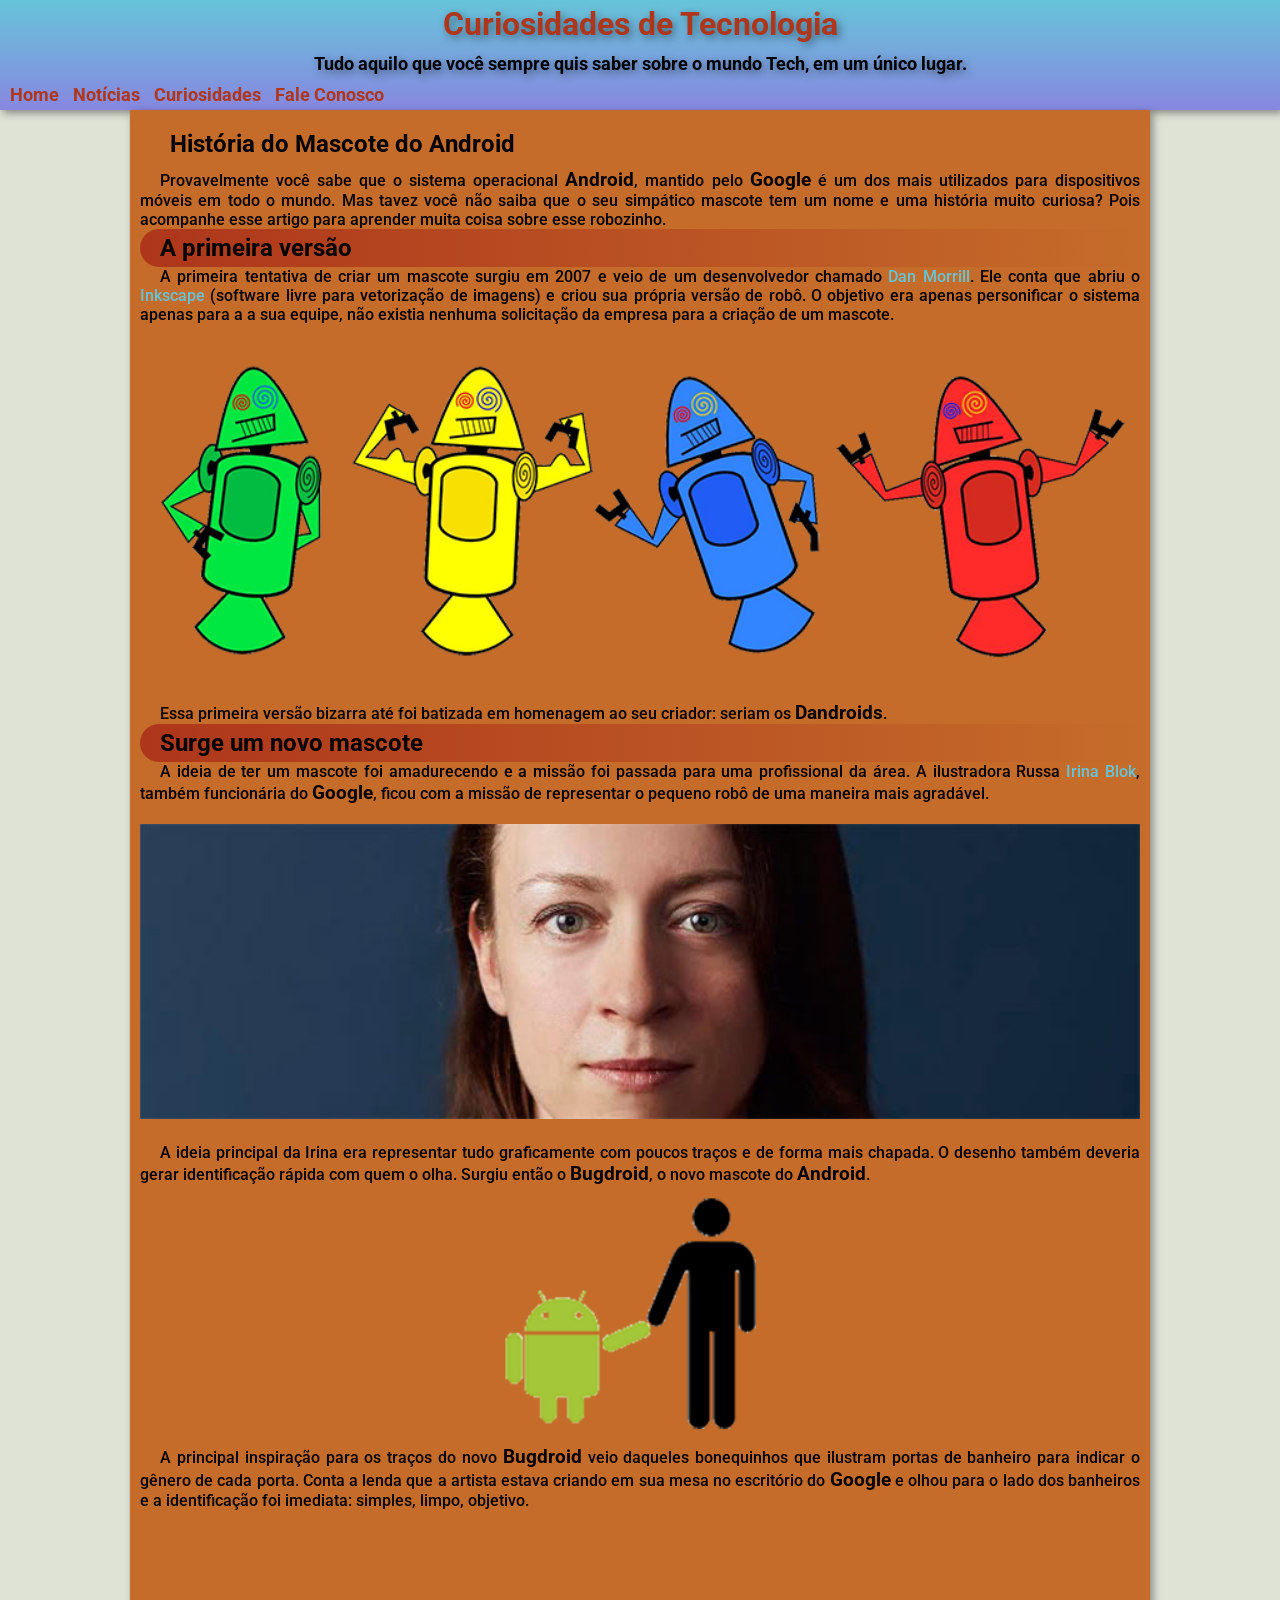
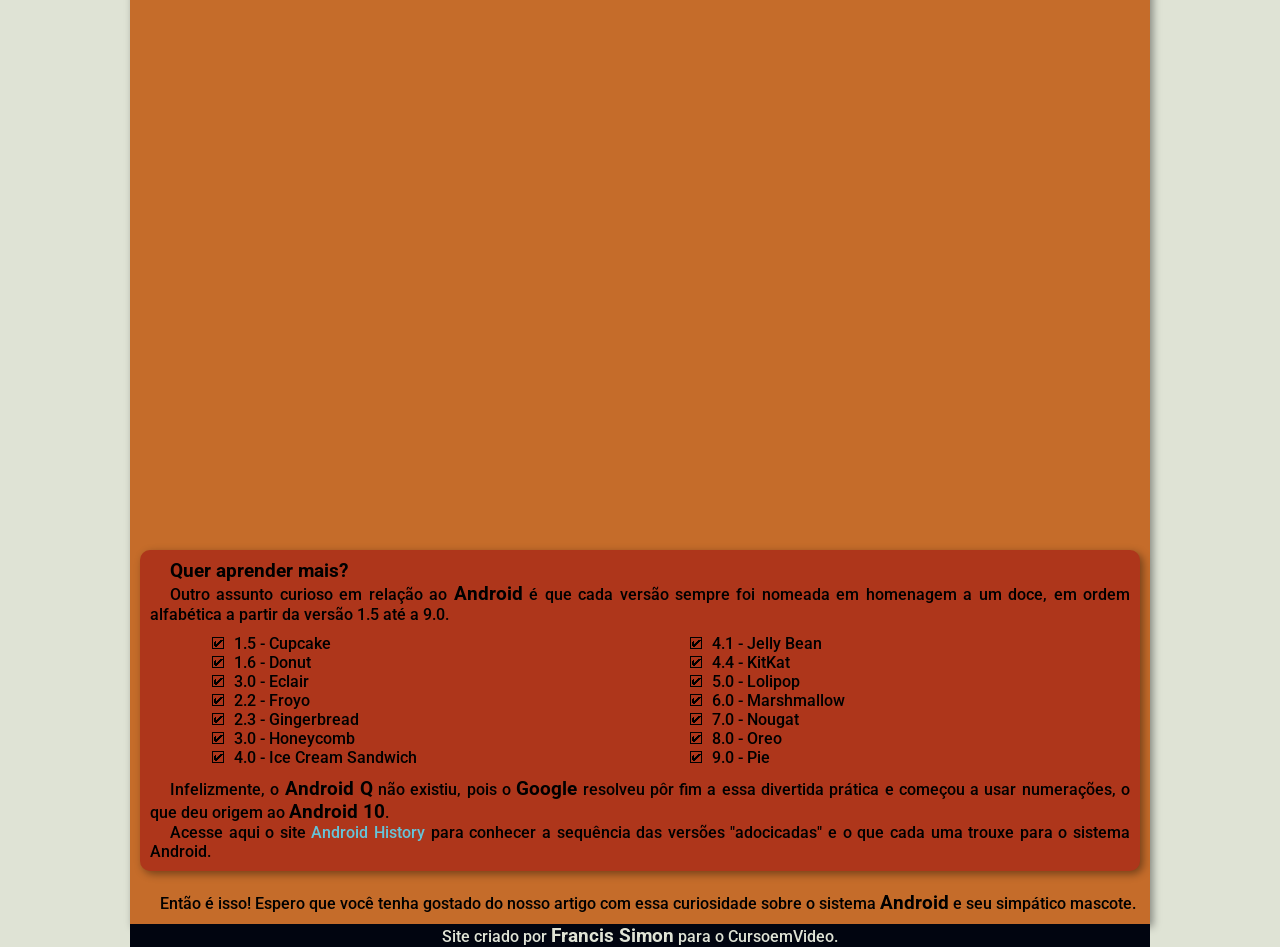
<file: index.html>
<!DOCTYPE html>
<html lang="pt-br">
<head>
    <meta charset="UTF-8">
    <meta name="viewport" content="width=device-width, initial-scale=1.0">
    <title>Desafio10</title>
    <link rel="shortcut icon" href="favicon.ico" type="image/x-icon">
    <link rel="stylesheet" href="style.css">
    <style>
        @import url('https://fonts.googleapis.com/css2?family=Caveat:wght@400..700&family=Roboto:ital,wght@0,100..900;1,100..900&display=swap');
        </style>
</head>
<body>

    <header>
        <h1>Curiosidades de Tecnologia</h1>

        <p>Tudo aquilo que você sempre quis saber sobre o mundo Tech, em um único lugar.</p>

        <nav>
            <a href="#">Home</a>
            <a href="#">Notícias</a>
            <a href="#">Curiosidades</a>
            <a href="#">Fale Conosco</a>
        </nav>

    </header>


    <main>
        
        <article>
            <h1>História do Mascote do Android</h1>

            <p>Provavelmente você sabe que o sistema operacional <strong>Android</strong>, mantido pelo <strong>Google</strong> é um dos mais utilizados para dispositivos móveis em todo o mundo. Mas tavez você não saiba que o seu simpático mascote tem um nome e uma história muito curiosa? Pois acompanhe esse artigo para aprender muita coisa sobre esse robozinho.</p>

            <h2>A primeira versão</h2>

            <p>A primeira tentativa de criar um mascote surgiu em 2007 e veio de um desenvolvedor chamado <a href="https://androidcommunity.com/dan-morrill-shows-us-the-android-mascot-that-almost-was-20130103/" target="_blank" target="_blank">Dan Morrill</a>. Ele conta que abriu o <a href="https://inkscape.org/" target="_blank">Inkscape</a> (software livre para vetorização de imagens) e criou sua própria versão de robô. O objetivo era apenas personificar o sistema apenas para a a sua equipe, não existia nenhuma solicitação da empresa para a criação de um mascote.</p>

            <picture>
                <source media="(max-width: 550px)" srcset="imagens/dan-droids-pq.png" type="image/png">
                <img src="imagens/dan-droids.png" alt="ghjjg">
            </picture>

            <p>Essa primeira versão bizarra até foi batizada em homenagem ao seu criador: seriam os <strong>Dandroids</strong>.</p>

            <h2>Surge um novo mascote</h2>

            <p>A ideia de ter um mascote foi amadurecendo e a missão foi passada para uma profissional da área. A ilustradora Russa <a href="https://en.wikipedia.org/wiki/Irina_Blok" target="_blank">Irina Blok</a>, também funcionária do <strong>Google</strong>, ficou com a missão de representar o pequeno robô de uma maneira mais agradável.</p>

            <picture>
                <source media="(max-width: 550px)" srcset="imagens/irina-blok-pq.jpg" type="image/jpg">
                <img src="imagens/irina-blok.jpg" alt="ghjjg">
            </picture>

            <p>A ideia principal da Irina era representar tudo graficamente com poucos traços e de forma mais chapada. O desenho também deveria gerar identificação rápida com quem o olha. Surgiu então o <strong>Bugdroid</strong>, o novo mascote do <strong>Android</strong>.</p>

            <picture >
                <img class="bug" src="imagens/bugdroid.png" alt="ghjjg">
            </picture>

            <p>A principal inspiração para os traços do novo <strong>Bugdroid</strong> veio daqueles bonequinhos que ilustram portas de banheiro para indicar o gênero de cada porta. Conta a lenda que a artista estava criando em sua mesa no escritório do <strong>Google</strong> e olhou para o lado dos banheiros e a identificação foi imediata: simples, limpo, objetivo.</p>

            <div class="video">
                <iframe width="560" height="315" src="https://www.youtube.com/embed/V502R5sbIh4?si=Dzu3nLewhmEbBXpd" title="YouTube video player" frameborder="0" allow="accelerometer; autoplay; clipboard-write; encrypted-media; gyroscope; picture-in-picture; web-share" referrerpolicy="strict-origin-when-cross-origin" allowfullscreen></iframe>
            </div>
            
            
                <aside>
                    <h3>Quer aprender mais?</h3>

                    <p>Outro assunto curioso em relação ao <strong>Android</strong> é que cada versão sempre foi nomeada em homenagem a um doce, em ordem alfabética a partir da versão 1.5 até a 9.0.</p>

                    <ul>
                        <li>1.5 - Cupcake</li>
                        <li>1.6 - Donut</li>
                        <li>3.0 - Eclair</li>
                        <li>2.2 - Froyo</li>
                        <li>2.3 - Gingerbread</li>
                        <li>3.0 - Honeycomb</li>
                        <li>4.0 - Ice Cream Sandwich</li>
                        <li>4.1 - Jelly Bean</li>
                        <li>4.4 - KitKat</li>
                        <li>5.0 - Lolipop</li>
                        <li>6.0 - Marshmallow</li>
                        <li>7.0 - Nougat</li>
                        <li>8.0 - Oreo</li>
                        <li>9.0 - Pie</li>
                    </ul>

                    <p>Infelizmente, o <strong>Android Q</strong> não existiu, pois o <strong>Google</strong> resolveu pôr fim a essa divertida prática e começou a usar numerações, o que deu origem ao <strong>Android 10</strong>.</p>

                    <p>Acesse aqui o site <a href="https://www.google.com/search?q=android+history&oq=android+history&gs_lcrp=EgZjaHJvbWUyBggAEEUYOTIGCAEQLhhA0gEIMjM2NmowajGoAgCwAgA&sourceid=chrome&ie=UTF-8" target="_blank">Android History</a> para conhecer a sequência das versões "adocicadas" e o que cada uma trouxe para o sistema Android.</p>

                </aside>

            <p>Então é isso! Espero que você tenha gostado do nosso artigo com essa curiosidade sobre o sistema <strong>Android</strong> e seu simpático mascote.</p>

        </article>
         
    </main>

    <footer>

        <p>Site criado por <strong>Francis Simon</strong> para o CursoemVideo.</p>

    </footer>

</body>
</html>
</file>
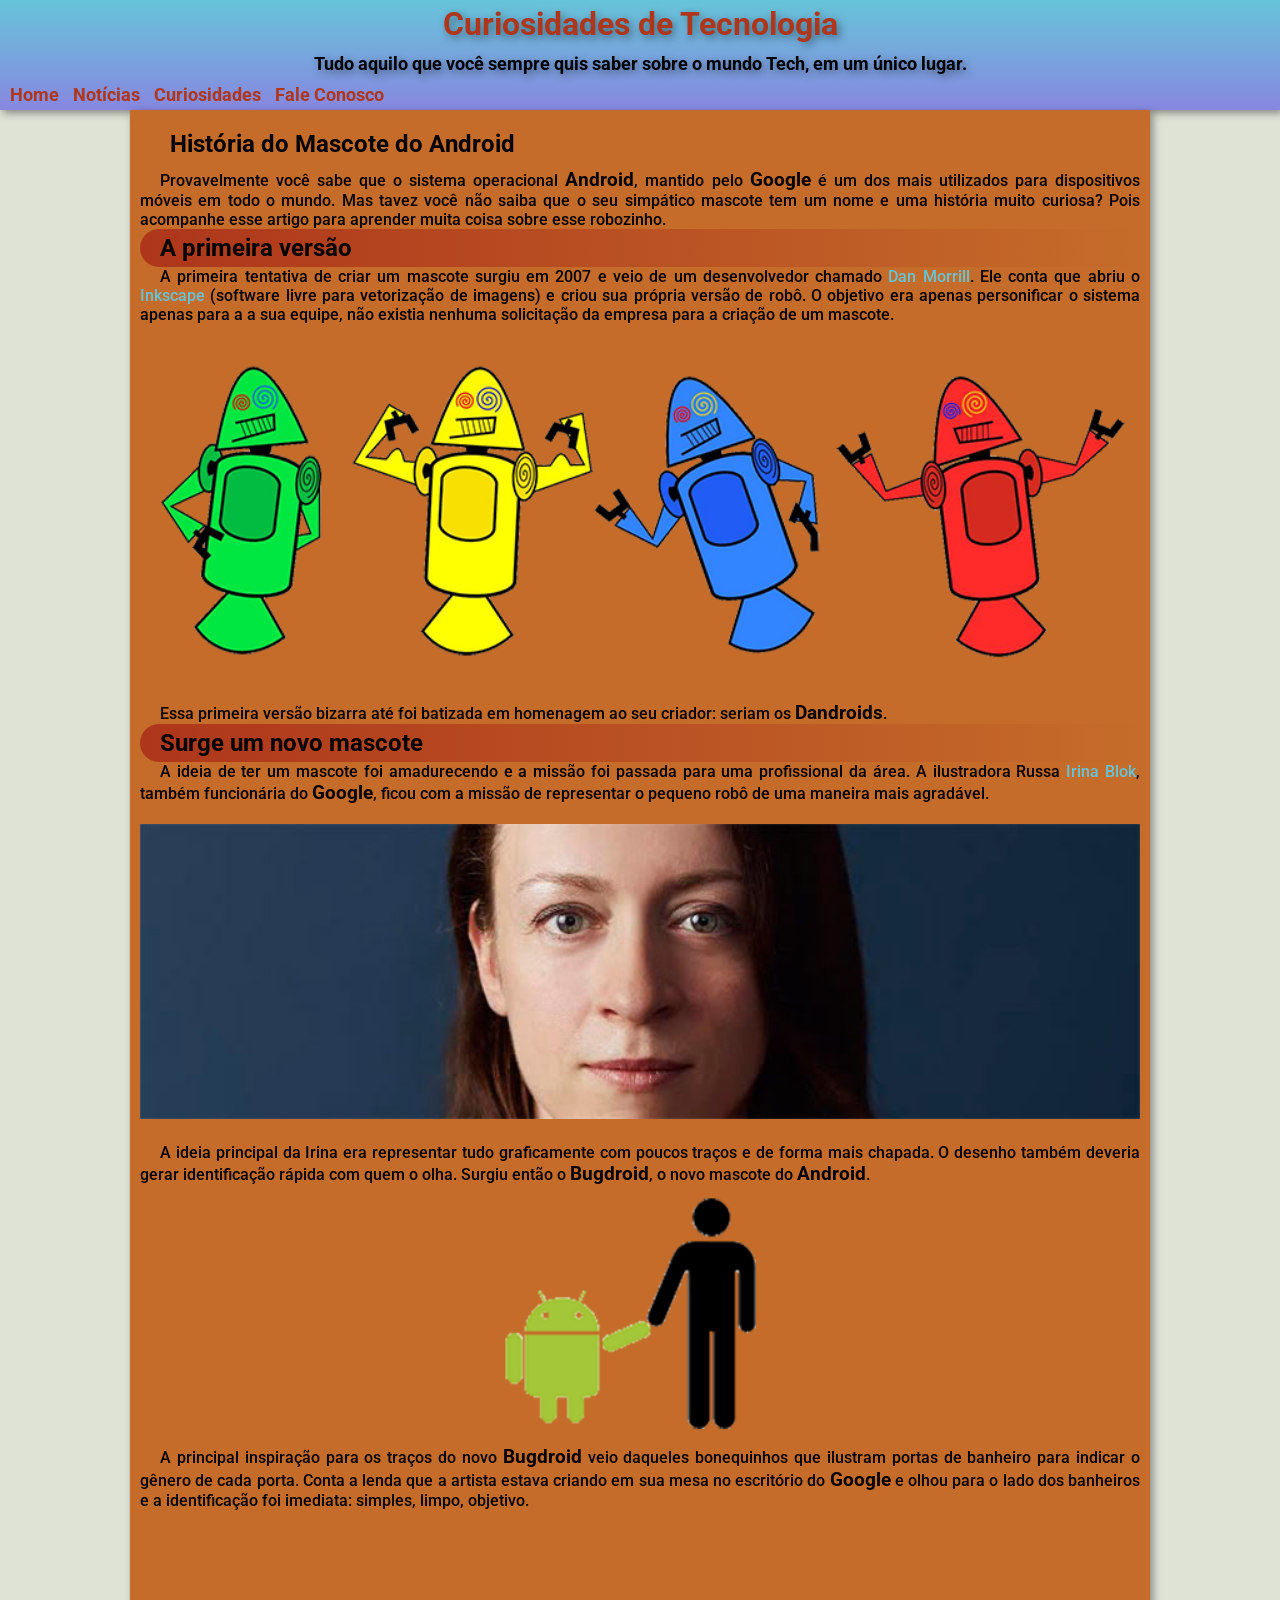
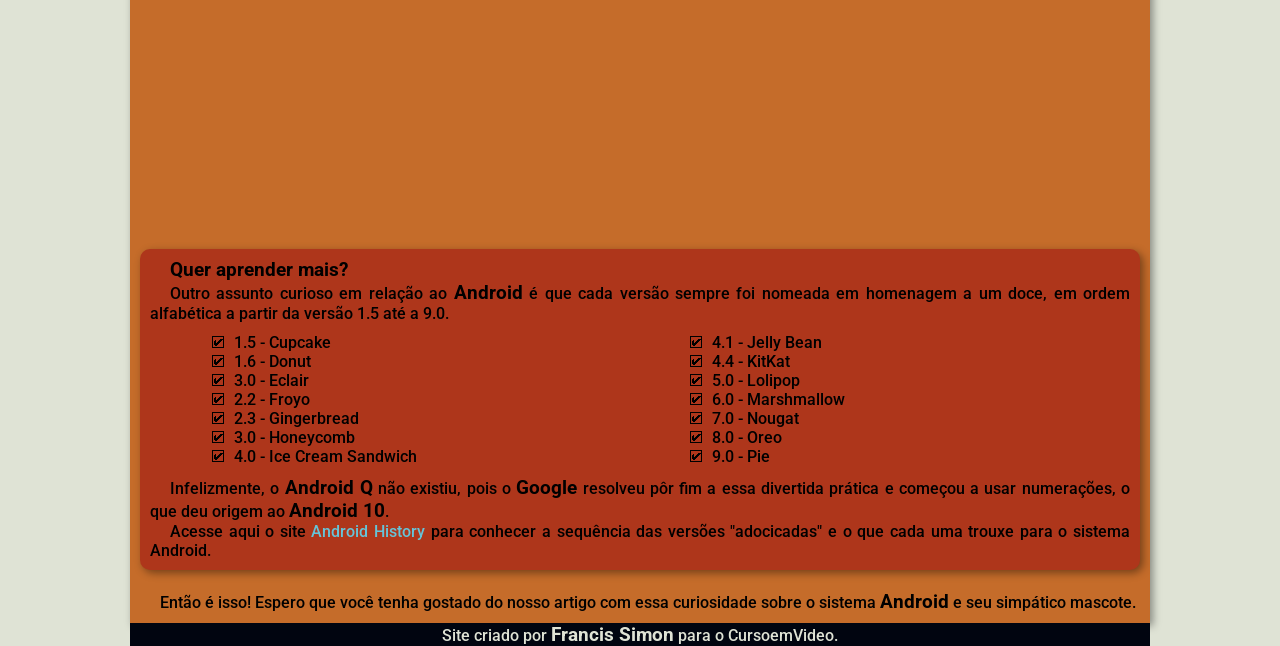
<file: index.html.html>
<!DOCTYPE html>
<html lang="pt-br">
<head>
    <meta charset="UTF-8">
    <meta name="viewport" content="width=device-width, initial-scale=1.0">
    <title>Desafio10</title>
    <link rel="shortcut icon" href="favicon.ico" type="image/x-icon">
    <link rel="stylesheet" href="style.css">
    <style>
        @import url('https://fonts.googleapis.com/css2?family=Caveat:wght@400..700&family=Roboto:ital,wght@0,100..900;1,100..900&display=swap');
        </style>
</head>
<body>

    <header>
        <h1>Curiosidades de Tecnologia</h1>

        <p>Tudo aquilo que você sempre quis saber sobre o mundo Tech, em um único lugar.</p>

        <nav>
            <a href="#">Home</a>
            <a href="#">Notícias</a>
            <a href="#">Curiosidades</a>
            <a href="#">Fale Conosco</a>
        </nav>

    </header>


    <main>
        
        <article>
            <h1>História do Mascote do Android</h1>

            <p>Provavelmente você sabe que o sistema operacional <strong>Android</strong>, mantido pelo <strong>Google</strong> é um dos mais utilizados para dispositivos móveis em todo o mundo. Mas tavez você não saiba que o seu simpático mascote tem um nome e uma história muito curiosa? Pois acompanhe esse artigo para aprender muita coisa sobre esse robozinho.</p>

            <h2>A primeira versão</h2>

            <p>A primeira tentativa de criar um mascote surgiu em 2007 e veio de um desenvolvedor chamado <a href="https://androidcommunity.com/dan-morrill-shows-us-the-android-mascot-that-almost-was-20130103/" target="_blank" target="_blank">Dan Morrill</a>. Ele conta que abriu o <a href="https://inkscape.org/" target="_blank">Inkscape</a> (software livre para vetorização de imagens) e criou sua própria versão de robô. O objetivo era apenas personificar o sistema apenas para a a sua equipe, não existia nenhuma solicitação da empresa para a criação de um mascote.</p>

            <picture>
                <source media="(max-width: 550px)" srcset="imagens/dan-droids-pq.png" type="image/png">
                <img src="imagens/dan-droids.png" alt="ghjjg">
            </picture>

            <p>Essa primeira versão bizarra até foi batizada em homenagem ao seu criador: seriam os <strong>Dandroids</strong>.</p>

            <h2>Surge um novo mascote</h2>

            <p>A ideia de ter um mascote foi amadurecendo e a missão foi passada para uma profissional da área. A ilustradora Russa <a href="https://en.wikipedia.org/wiki/Irina_Blok" target="_blank">Irina Blok</a>, também funcionária do <strong>Google</strong>, ficou com a missão de representar o pequeno robô de uma maneira mais agradável.</p>

            <picture>
                <source media="(max-width: 550px)" srcset="imagens/irina-blok-pq.jpg" type="image/jpg">
                <img src="imagens/irina-blok.jpg" alt="ghjjg">
            </picture>

            <p>A ideia principal da Irina era representar tudo graficamente com poucos traços e de forma mais chapada. O desenho também deveria gerar identificação rápida com quem o olha. Surgiu então o <strong>Bugdroid</strong>, o novo mascote do <strong>Android</strong>.</p>

            <picture >
                <img class="bug" src="imagens/bugdroid.png" alt="ghjjg">
            </picture>

            <p>A principal inspiração para os traços do novo <strong>Bugdroid</strong> veio daqueles bonequinhos que ilustram portas de banheiro para indicar o gênero de cada porta. Conta a lenda que a artista estava criando em sua mesa no escritório do <strong>Google</strong> e olhou para o lado dos banheiros e a identificação foi imediata: simples, limpo, objetivo.</p>

            <div>
                <iframe width="560" height="315" src="https://www.youtube.com/embed/V502R5sbIh4?si=Dzu3nLewhmEbBXpd" title="YouTube video player" frameborder="0" allow="accelerometer; autoplay; clipboard-write; encrypted-media; gyroscope; picture-in-picture; web-share" referrerpolicy="strict-origin-when-cross-origin" allowfullscreen></iframe>
            </div>
            
            
                <aside>
                    <h3>Quer aprender mais?</h3>

                    <p>Outro assunto curioso em relação ao <strong>Android</strong> é que cada versão sempre foi nomeada em homenagem a um doce, em ordem alfabética a partir da versão 1.5 até a 9.0.</p>

                    <ul>
                        <li>1.5 - Cupcake</li>
                        <li>1.6 - Donut</li>
                        <li>3.0 - Eclair</li>
                        <li>2.2 - Froyo</li>
                        <li>2.3 - Gingerbread</li>
                        <li>3.0 - Honeycomb</li>
                        <li>4.0 - Ice Cream Sandwich</li>
                        <li>4.1 - Jelly Bean</li>
                        <li>4.4 - KitKat</li>
                        <li>5.0 - Lolipop</li>
                        <li>6.0 - Marshmallow</li>
                        <li>7.0 - Nougat</li>
                        <li>8.0 - Oreo</li>
                        <li>9.0 - Pie</li>
                    </ul>

                    <p>Infelizmente, o <strong>Android Q</strong> não existiu, pois o <strong>Google</strong> resolveu pôr fim a essa divertida prática e começou a usar numerações, o que deu origem ao <strong>Android 10</strong>.</p>

                    <p>Acesse aqui o site <a href="https://www.google.com/search?q=android+history&oq=android+history&gs_lcrp=EgZjaHJvbWUyBggAEEUYOTIGCAEQLhhA0gEIMjM2NmowajGoAgCwAgA&sourceid=chrome&ie=UTF-8" target="_blank">Android History</a> para conhecer a sequência das versões "adocicadas" e o que cada uma trouxe para o sistema Android.</p>

                </aside>

            <p>Então é isso! Espero que você tenha gostado do nosso artigo com essa curiosidade sobre o sistema <strong>Android</strong> e seu simpático mascote.</p>

        </article>
         
    </main>

    <footer>

        <p>Site criado por <strong>Francis Simon</strong> para o CursoemVideo.</p>

    </footer>

</body>
</html>
</file>
<file: style.css>
@charset "UTF-8";

/*
#010510
#66C4D9
#DFE3D5
#AE361B
#C56C2A
*/

* {
    margin: 0px;
}



:root {
    --preto: #010510;
    --azul: #66C4D9;
    --branco: #DFE3D5;
    --vermelho: #AE361B;
    --laranja: #C56C2A;
}



body {
    background-color: var(--branco);
    font-family: 'roboto', Arial, Helvetica, sans-serif;
    font-weight: 500;
    text-align: justify;
}

strong {
    font-size: 1.2em;
}


body a {
    color: var(--azul);
    text-decoration: none;
}

a:visited {
    color: var(--azul);
}

header {
    background-image: linear-gradient(to bottom, var(--azul), rgb(135, 135, 224) );
    padding: 5px;
    box-shadow: 3px 3px 8px rgba(0, 0, 0, 0.411);
}


header > h1 {
    text-align: center;
    color: var(--vermelho);
    font-weight: bold;
    text-shadow: 3px 3px 8px rgba(0, 0, 0, 0.418);
    
}


header > p {
    text-align: center;
    padding: 10px;
    font-weight: bold;
    font-size: large;
    text-shadow: 3px 3px 8px rgba(0, 0, 0, 0.432);
}


nav > a {
    color: var(--vermelho);
    text-decoration: none;
    padding: 5px;
    font-weight: bolder;
    font-size: large;
}

nav > a:hover {
    background-color: #66C4D9;
    font-weight: 900;
    text-decoration: underline;
    transition-duration: 1s;
}


main {
    text-indent: 20px;
    background-color: var(--laranja);
    padding: 10px 10px;
    max-width: 1000px;
    margin: auto;
    box-shadow: 3px 3px 8px rgba(0, 0, 0, 0.397);
}


div.video {
    background-color: var(--laranja);
    margin: 0px -10px 30px -10px;
    padding: 20px;
    padding-bottom: 59%;
    position: relative;
}


div.video > iframe {
    position: absolute;
    top: 5%;
    left: 5%;
    width: 90%;
    height: 90%;
}

main h1 {
    padding: 10px;
}


main h2 {
    background-image: linear-gradient(to right, var(--vermelho), var(--laranja));
    padding:5px 0px;
    margin: 0px;
    border-top-left-radius: 20px;
    border-bottom-left-radius: 20px;
}


main img {
    width: 100%;
    margin: 20px 0px;
}



aside {
    background-color: var(--vermelho);
    margin: 20px 0px;
    border-radius: 10px 10px;
    padding: 10px;
    box-shadow: 3px 3px 8px rgba(0, 0, 0, 0.411);
}


aside > ul {
    columns: 2;
    margin: 10px 0px;
    list-style-position: inside;
}


aside > ul {
    list-style-type: '\1F5F9\00a0\00a0';

}


h3 {
    background-color: var(--vermelho);
}


.bug {
    max-width: 40% !important;
    margin: auto;
    display: block;
}


footer {
    background-color: var(--preto);
    color: var(--branco);
    padding: 0px;
    text-align: center;
    max-width: 1020px;
    margin: auto;
}
</file>
